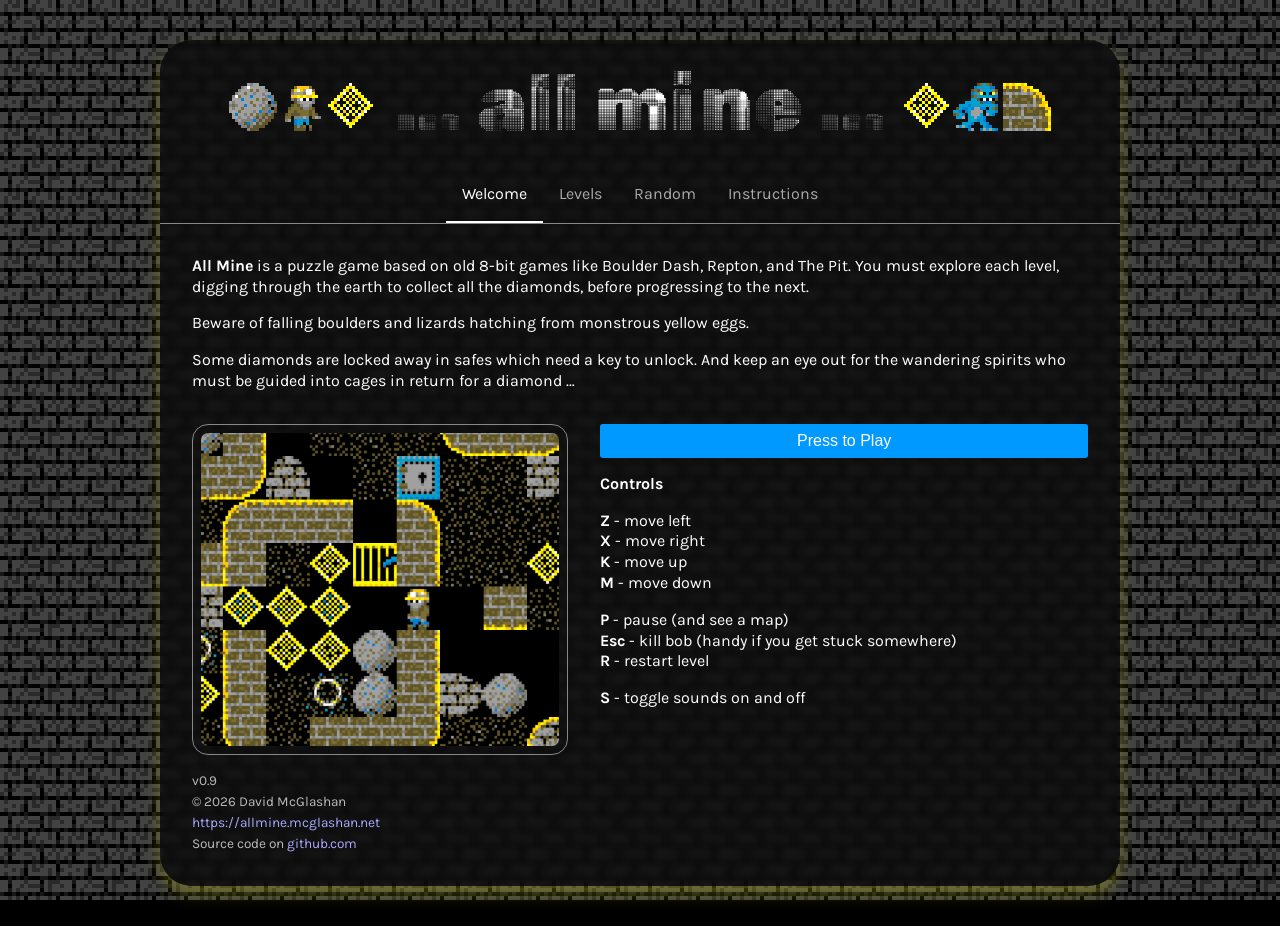
<file: docs/index.html>
<!DOCTYPE html>
<html>
	<head>
		<title>All Mine</title>
		<link rel="preconnect" href="https://fonts.googleapis.com">
		<link rel="preconnect" href="https://fonts.gstatic.com" crossorigin>
		<link href="https://fonts.googleapis.com/css2?family=Karla:ital,wght@0,200..800;1,200..800&display=swap" rel="stylesheet">
		<link href="https://fonts.googleapis.com/css2?family=Rubik+80s+Fade&display=swap" rel="stylesheet">
		<link rel="stylesheet" href="css/index.css">
		<script type="text/javascript" src="js/bolder.js"></script>
		<script type="text/javascript" src="js/levels.js"></script>
		<script type="text/javascript" src="js/random.js"></script>
	</head>
	<body id="-body">
		<div>
			<div id="-masthead">
				<img src="assets/boulder.png">
				<div class="sprite bob"></div>
				<div class="sprite diamond"></div>
				<h1><span>&hellip;</span> all mine <span>&hellip;</span></h1>
				<div class="sprite diamond"></div>
				<div class="sprite monster"></div>
				<img src="assets/wall-r-bbo-ne.png">
			</div>
			<div id="-tabs">
				<div class="selected"><a href="javascript:void(0)" onclick="bolder.tab(0)">Welcome</a></div>
				<div><a href="javascript:void(0)" onclick="bolder.tab(1)">Levels</a></div>
				<div><a href="javascript:void(0)" onclick="bolder.tab(2)">Random</a></div>
				<div><a href="javascript:void(0)" onclick="bolder.tab(3)">Instructions</a></div>
			</div>
			<div id="-content">
				<div>
					<p>
						<strong>All Mine</strong> is a puzzle game based on old 8-bit games like Boulder Dash, Repton, and The Pit.
						You must explore each level, digging through the earth to collect all the diamonds, before progressing to the next.
					</p>
					<p>Beware of falling boulders and lizards hatching from monstrous yellow eggs.</p>
					<p>Some diamonds are locked away in safes which need a key to unlock. And keep an eye out for the wandering spirits who must be guided into cages in return for a diamond &hellip;</p>

					<div class="panels">
						<img src="assets/screenshot.png">
						<div>
							<button onclick="bolder.resume()">Press to Play</button>
							<strong>Controls</strong>
							<ul>
								<li><strong>Z</strong> - move left</li>
								<li><strong>X</strong> - move right</li>
								<li><strong>K</strong> - move up</li>
								<li><strong>M</strong> - move down</li>
							</ul>
							<ul>
								<li><strong>P</strong> - pause (and see a map)</li>
								<li><strong>Esc</strong> - kill bob (handy if you get stuck somewhere)</li>
								<li><strong>R</strong> - restart level</li>
							</ul>
							<ul>
								<li><strong>S</strong> - toggle sounds on and off</li>
							</ul>
						</div>
					</div>
					<div id="-credits"></div>
				</div>
				<div class="hidden">
					<p>Choose a level &hellip;</p>
					<div id="-levels"></div>
				</div>
				<div class="hidden">
					<p>Random levels are created using a seed to generate random numbers. The same seed produces the same level. Random levels are not guaranteed to be possible &mdash; try and get the highest score you can!</p>
					<div id="-seed">
						<label>
							Level seed
						</label>
						<div>
							<input name="seed" type="number" id="seed" step="1">
							<div>
								<a href="javascript:void(0)" onclick="bolder.randomSeed();">Random</a>
								<a href="javascript:void(0)" onclick="bolder.changeSeed(-1);">-1</a>
								<a href="javascript:void(0)" onclick="bolder.changeSeed(1);">+1</a>
							</div>
						</div>
						<button onclick="bolder.submit()">Play</button>
						<a href="index.html">Reset form</a>
					</div>
					<div id="-form"></div>
				</div>
				<div class="hidden">
					<p>
						The aim of the game is to collect all the diamonds on each level. Only then
						can you progress to the next one. Since cages and safes become diamonds when
						opened you'll need to take care of these too!
					</p>
					<div class="instructions">
						<div class="card">
							<div class="frame"><div class="sprite bob"></div></div>
							<div>
								<p>
									You control Bob with the keyboard. He can move left and right, and up and
									down. He isn't bound by gravity and can move freely around each level's
									maze.
								</p>
								<p>
									Bob can dig dirt and collect diamonds by moving over them. He must avoid
									lizards and spirits &mdash; touching these is fatal.
								</p>
							</div>
						</div>
						<div class="card">
							<div class="frame"><div class="sprite boulder"></div></div>
							<div>
								<p>
									Boulders will fall if unsupported, so be careful digging that dirt away.
									They also roll off any surface that isn't flat, including diamonds, curved
									walls, and other boulders.
								</p>
								<p>
									They're heavy enough to kill, but light enough to be pushed.
								</p>
							</div>
						</div>
						<div class="card">
							<div class="frame"><div class="sprite diamond"></div></div>
							<div>
								<p>
									Bob must collect all the diamonds to finish each level and move
									on to the next one.
								</p>
							</div>
						</div>
						<div class="card">
							<div class="frame"><div class="sprite earth"></div></div>
							<div>
								<p>
									Good old harmless dirt. 
								</p>
							</div>
						</div>
						<div class="card">
							<div class="frame"><div class="sprite egg"></div></div>
							<div>
								<p>
									Eggs will crack if they fall from any height. Once cracked, it's
									only a matter of time before a lizard emerges. 
									</s>
								</p>
							</div>
						</div>
						<div class="card">
							<div class="frame"><div class="sprite monster"></div></div>
							<div>
								<p>
									Lizards are dangerous and will hunt Bob for breakfast. They're
									not invincible, however. In fact, they're just as squishy as Bob is.
								</p>
							</div>
						</div>
						<div class="card">
							<div class="frame"><div class="sprite safe"></div></div>
							<div>
								<p>
									Flat-topped safes contain diamonds, but they can't be moved until
									Bob collects a key. Then all the safes on the level instantly
									become diamonds.
								</p>
							</div>
						</div>
						<div class="card">
							<div class="frame"><div class="sprite key"></div></div>
							<div>
								<p>
									Collecting the key opens all the safes.
								</p>
							</div>
						</div>
						<div class="card">
							<div class="frame"><div class="sprite spirit"></div></div>
							<div>
								<p>
									Restless spirits are blind and never stop moving as they aimlessly 
									wander the levels. Since they can't see, they like to keep the
									walls and other solid objects on their left.
								</p>
								<p>
									Remember that their ghostly forms let them move through the dirt.
								</p>
							</div>
						</div>
						<div class="card">
							<div class="frame"><div class="sprite cage"></div></div>
							<div>
								<p>
									If you can guide a spirit into a cage it will reveal a diamond.
								</p>
							</div>
						</div>
					</div>
				</div>
			</div>
		</div>
	</body>
	<script>
		// Prep the UI.
		bolder.buildForm()

		// Run an animation counter by swapping out the class attributes of <body> on a schedule.
		let body = document.getElementById( '-body' )
		let count = 1
		window.setInterval( function(){
			body.setAttribute('class','anim'+count)
			count += 1
			if ( count === 5 ) {
				count = 1
			}
		}, 300 );
	</script>
</html>
</file>
<file: docs/css/index.css>
body {
	font-family: "Karla", sans-serif;
	background-color: #000;
	color: #fff;

	display: flex;
	flex-direction: column;
	align-items: center;
	background-image: url('../assets/wall-index.png');
	background-attachment: fixed;
	padding: 2rem;
	overflow-y: scroll;
	line-height: 1.3rem;
}
	body > div {
		width: 60rem;
		background-color: rgba(0,0,0,0.6);
		backdrop-filter: blur(4px);
		border-radius: 2rem;
		box-shadow: 0 8px 16px rgba(255,255,0,0.25);
	}

a {
	color: #ff0;
	text-decoration: none;
}
	a:hover,
	a:focus {
		text-decoration: underline;
	}

#-masthead {
	display: flex;
	align-items: baseline;
	justify-content: center;	
	gap: 0.1rem;
}
	#-masthead img {
		width: 3rem;
	}
	#-masthead h1 {
		margin: 4rem 1rem;
	}
	#-masthead h1 span {
		color: #888;
	}

#-tabs {
	display: flex;
	border-bottom: 1px solid #888;
	justify-content: center;
}
	#-tabs > div > a {
		padding: 1rem;
		display: block;
		color: #aaa;
	}
	#-tabs > div.selected a {
		border-bottom: 2px solid white;
		color: #fff;
	}

.hidden {
	display: none;
}

#-content {
	padding: 2rem;
}
	#-content > div {
		min-height: 20rem;
	}

.panels {
	display: flex;
	gap: 2rem;
	margin-top: 2rem;
}
	.panels > img {
		width: 40%;
		border: 1px solid #888;
		border-radius: 1rem;
		padding: 0.5rem;
	}

	.panels > div {
		display: flex;
		flex-direction: column;
		align-items: stretch;
		width: 100%;
		gap: 1rem;
	}

p {
	margin: 0;
	margin-bottom: 1rem;
}

ul {
	list-style: none;
	padding-inline-start: 0;
	margin: 0;
}

#-levels {
	margin-top: 1rem;
	font-size: 120%;
	display: flex;
	flex-direction: row;
	flex-wrap: wrap;
	justify-content: space-around;
	gap: 0.75rem;
}
	#-levels > a {
		padding: 1rem;
		background-color: #222;
		border: 1px solid #555;
		border-radius: 2px;
		flex: 0 0 10%;
		text-align: center;
	}
	#-levels > a:hover {
		background-color: #555;
		border: 1px solid #666;
	}
	#-levels > a.locked {
		background-color: #222;
		border: 1px solid #555;
		color: #888;
		text-decoration: none;
		cursor: default;
	}

#-seed {
	display: flex;
	align-items: baseline;
	justify-content: center;
	gap: 1rem;
	margin: 2rem 0 1.5rem;
}
	#-seed>label {
		font-size: 120%;
	}
	#-seed>div {
		display: flex;
		flex-direction: column;
		gap: 0.5rem;
	}
	#-seed input {
		width: 10rem;
		font-size: 120%;
	}
	#-seed>div>div {
		display: flex;
		gap: 1rem;
	}

h1 {
  font-family: "Rubik 80s Fade", system-ui;
  font-weight: 100;
  font-style: normal;
  font-size: 5rem;
  line-height: 0rem;
  margin-top: 6rem;
}

div#-form {
	border-top: 1px solid #888;
	padding-top: 2rem;
	margin-top: 1rem;
	display: flex;
	gap: 4rem;
	justify-content: space-around;
}

div#-form > div {
	display: flex;
	flex-direction: column;
	gap: 0.25rem;
	align-items: flex-end;
	width: fit-content;
}

label {
	display: flex;
	gap: 1rem;
	align-items: baseline;
	cursor: pointer;
}

label.gapAfter {
	margin-bottom: 1rem;
}

input {
	background-color: transparent;
	border: 1px solid white;
	padding: 0.25rem;
	color: white;
	font-family: inherit;
	font-size: inherit;
	border-radius: 4px;
	width: 5rem;
}

button {
	padding: 0.5rem 1.5rem;
	border: 0px;
	border-radius: 3px;
	font-size: 1rem;
	background-color: #09f;
	color: #fff;
	cursor: pointer;
}

.sprite {
	width: 3rem;
	height: 3rem;
	background-size: contain;
}

.monster {
	background-image: url('../assets/monster-l2.png');
}
.anim2 .monster {
	background-image: url('../assets/monster-l1.png');
}
.anim3 .monster {
	background-image: url('../assets/monster-r1.png');
}
.anim4 .monster {
	background-image: url('../assets/monster-r2.png');
}

.diamond {
	background-image: url('../assets/diamond.png');
}
.anim2 .diamond {
	background-image: url('../assets/diamond-r1.png');
}
.anim3 .diamond {
	background-image: url('../assets/diamond-r2.png');
}
.anim4 .diamond {
	background-image: url('../assets/diamond-r3.png');
}

.bob {
	background-image: url('../assets/bob-l1.png');
}
.anim2 .bob {
	background-image: url('../assets/bob-l2.png');
}
.anim3 .bob {
	background-image: url('../assets/bob-r1.png');
}
.anim4 .bob {
	background-image: url('../assets/bob-r2.png');
}

.earth {
	background-image: url('../assets/earth.png');
}
.boulder {
	background-image: url('../assets/boulder.png');
}
.egg {
	background-image: url('../assets/egg.png');
}
.key {
	background-image: url('../assets/key.png');
}
.safe {
	background-image: url('../assets/safe.png');
}
.cage {
	background-image: url('../assets/cage.png');
}
.spirit {
	background-image: url('../assets/spirit.png');
}
.anim2 .spirit {
	background-image: url('../assets/spirit-e.png');
}
.anim3 .spirit {
	background-image: url('../assets/spirit-n.png');
}
.anim4 .spirit {
	background-image: url('../assets/spirit-w.png');
}

div.instructions {
	display: flex;
	flex-wrap: wrap;
	gap: 1rem;
	margin-top: 2rem;
}
div.card {
	display: flex;
	flex-direction: column;
	align-items: center;
	gap: 1rem;
	flex: 1;
	min-width: 45%;
	border: 1px solid #444;
	padding: 1rem;
	border-radius: 1rem;
}
	div.instruction > div.frame {
		border: 1px solid #444;
		background-color: #222;
		border-radius: 1rem;
		padding: 1rem;
	}

#-credits {
	margin-top: 1rem;
	font-size: 85%;
	color: #bbb;
}
	#-credits a {
		color: #aaf;
	}
</file>
